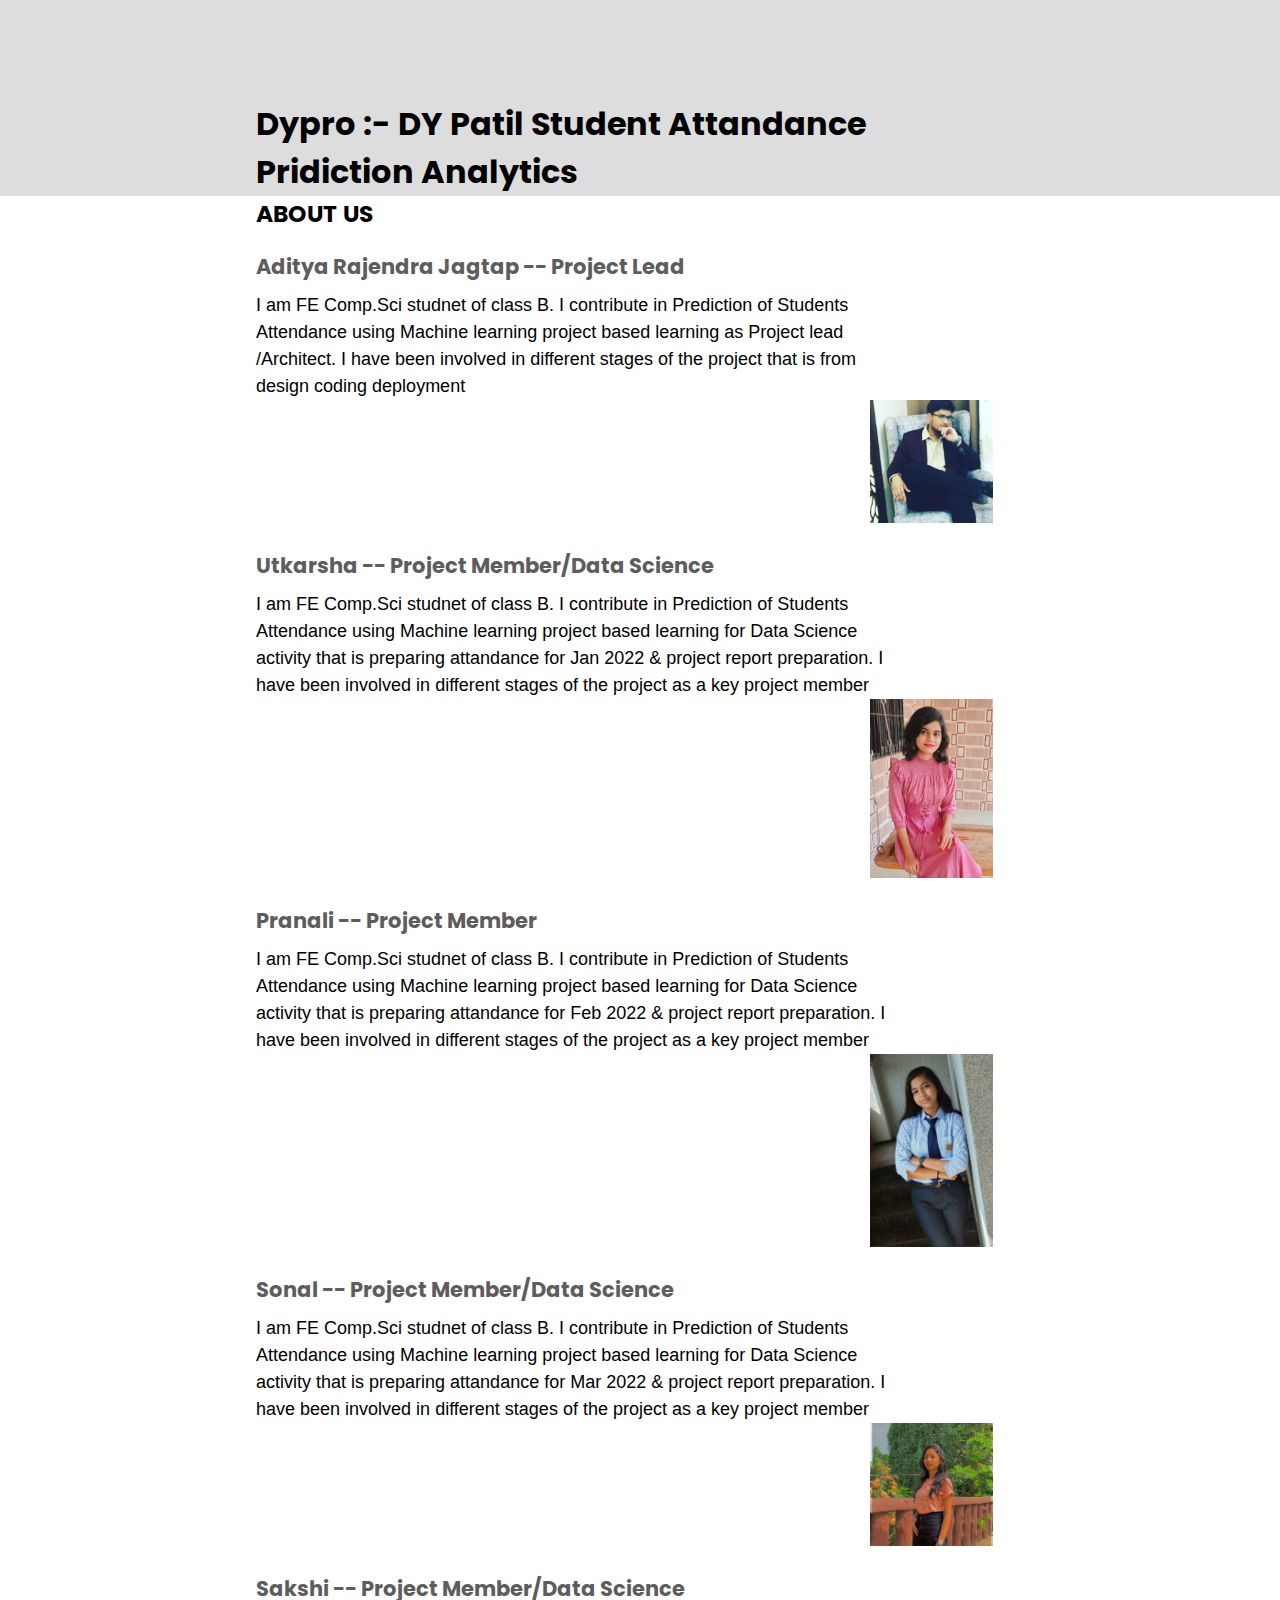
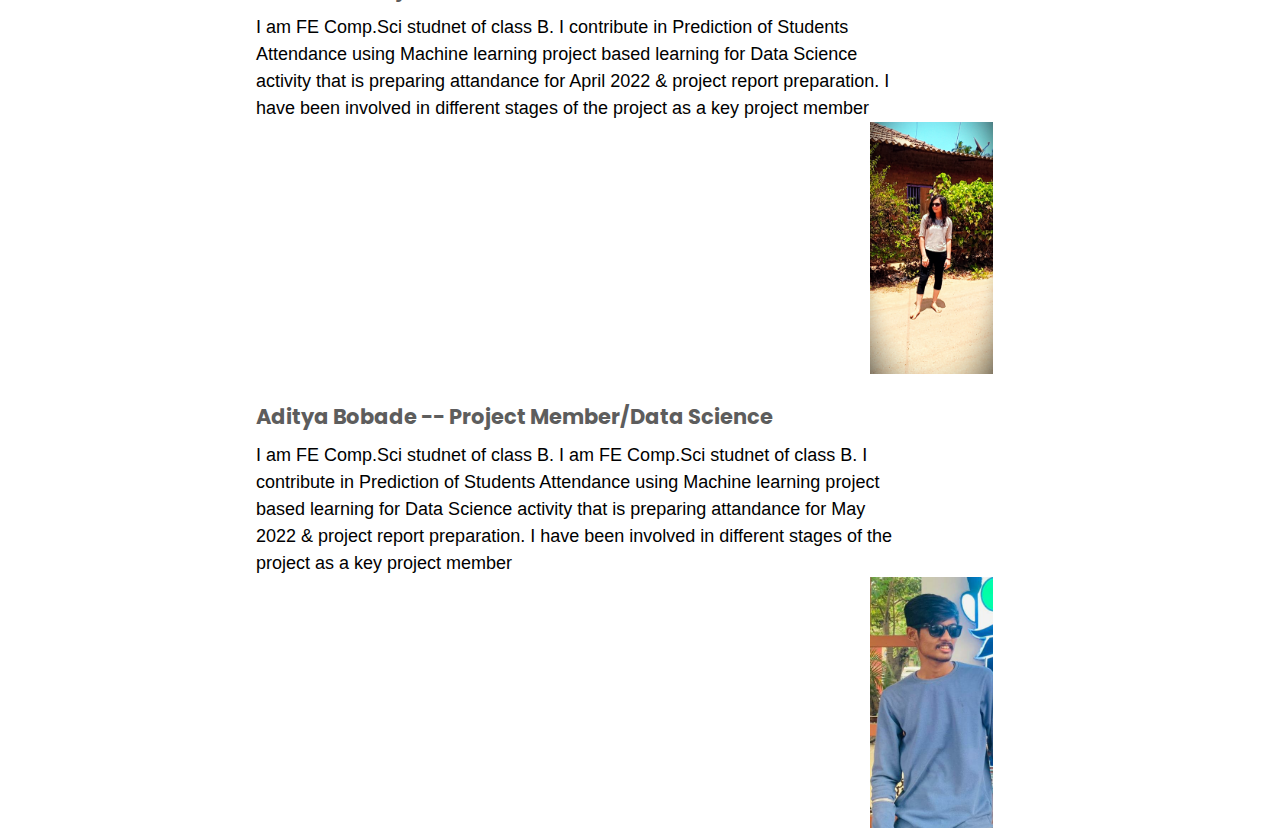
<file: aboutredirect.html>
<!DOCTYPE html>
<html>

<head>
	<title>About Us</title>
	<meta charset="utf-8">
	<meta name="viewport" content="width=device-width, initial-scale=1.0">
	<link rel="stylesheet" href="https://pro.fontawesome.com/releases/v5.10.0/css/all.css">
	<link rel="stylesheet" type="text/css" href="css/style.css">
</head>

<body>

	<div class="section">
		<div class="container">
			<h1>Dypro :- DY Patil Student Attandance Pridiction Analytics </h1>
			<div class="content-section">
				<div class="title">
					<h3>About Us</h3>
				</div>
				<div class="content">
					<h3>Aditya Rajendra Jagtap -- Project Lead</h3>
					<p>I am FE Comp.Sci studnet of class B.
						I contribute in Prediction of Students Attendance using Machine learning project based learning
						as Project lead
						/Architect. I have been
						involved in different stages of the project that is from design coding deployment
					</p>
					<!-- <div class="button">
						<a href="">Read More</a>
					</div> -->
				</div>
				<!-- <div class="social">
					<a href=""><i class="fab fa-facebook-f"></i></a>
					<a href=""><i class="fab fa-twitter"></i></a>
					<a href=""><i class="fab fa-instagram"></i></a>
				</div> -->
			</div>
			<div class="image-section">
				<img src="WhatsApp Image 2022-06-12 at 10.46.05 AM.jpeg">
			</div>
			<div class="content-section">
				<div class="title">
					<!-- <h1>About Us</h1> -->
				</div>
				<div class="content">
					<h3>Utkarsha -- Project Member/Data Science</h3>
					<p>I am FE Comp.Sci studnet of class B.
						I contribute in Prediction of Students Attendance using Machine learning project based learning
						for Data Science
						activity that is preparing attandance for Jan 2022 & project report preparation.
						I have been involved in different stages of the project as a key project member

					</p>
					<!-- <div class="button">
									<a href="">Read More</a>
								</div> -->
				</div>
				<!-- <div class="social">
								<a href=""><i class="fab fa-facebook-f"></i></a>
								<a href=""><i class="fab fa-twitter"></i></a>
								<a href=""><i class="fab fa-instagram"></i></a>
							</div> -->
			</div>
			<div class="image-section">
				<img src="utkarsha.jpeg">
			</div>
			<div class="content-section">
				<div class="title">
					<!-- <h1>About Us</h1> -->
				</div>
				<div class="content">
					<h3>Pranali -- Project Member</h3>
					<p>I am FE Comp.Sci studnet of class B.
						I contribute in Prediction of Students Attendance using Machine learning project based learning
						for Data Science
						activity that is preparing attandance for Feb 2022 & project report preparation.
						I have been involved in different stages of the project as a key project member

					</p>
					<!-- <div class="button">
									<a href="">Read More</a>
								</div> -->
				</div>
				<!-- <div class="social">
								<a href=""><i class="fab fa-facebook-f"></i></a>
								<a href=""><i class="fab fa-twitter"></i></a>
								<a href=""><i class="fab fa-instagram"></i></a>
							</div> -->
			</div>
			<div class="image-section">
				<img src="Pranali.jpeg">
			</div>
			<div class="content-section">
				<div class="title">
					<!-- <h1>About Us</h1> -->
				</div>
				<div class="content">
					<h3>Sonal -- Project Member/Data Science</h3>
					<p>I am FE Comp.Sci studnet of class B.
						I contribute in Prediction of Students Attendance using Machine learning project based learning
						for Data Science
						activity that is preparing attandance for Mar 2022 & project report preparation.
						I have been involved in different stages of the project as a key project member

						<!-- <div class="button">
									<a href="">Read More</a>
								</div> -->
				</div>
				<!-- <div class="social">
								<a href=""><i class="fab fa-facebook-f"></i></a>
								<a href=""><i class="fab fa-twitter"></i></a>
								<a href=""><i class="fab fa-instagram"></i></a>
							</div> -->
			</div>
			<div class="image-section">
				<img src="Sonal.jpg">
			</div>
			<div class="content-section">
				<div class="title">
					<!-- <h1>About Us</h1> -->
				</div>
				<div class="content">
					<h3>Sakshi -- Project Member/Data Science</h3>
					<p>I am FE Comp.Sci studnet of class B.
						I contribute in Prediction of Students Attendance using Machine learning project based learning
						for Data Science
						activity that is preparing attandance for April 2022 & project report preparation.
						I have been involved in different stages of the project as a key project member

					</p>
					<!-- <div class="button">
									<a href="">Read More</a>
								</div> -->
				</div>
				<!-- <div class="social">
								<a href=""><i class="fab fa-facebook-f"></i></a>
								<a href=""><i class="fab fa-twitter"></i></a>
								<a href=""><i class="fab fa-instagram"></i></a>
							</div> -->
			</div>
			<div class="image-section">
				<img src="Sakshi.jpg">
			</div>

			<div class="content-section">
				<div class="title">
				</div>
				<div class="content">
					<h3>Aditya Bobade -- Project Member/Data Science</h3>
					<p>I am FE Comp.Sci studnet of class B.
						I am FE Comp.Sci studnet of class B.
						I contribute in Prediction of Students Attendance using Machine learning project based learning
						for Data Science
						activity that is preparing attandance for May 2022 & project report preparation.
						I have been involved in different stages of the project as a key project member

					</p>
					<!-- <div class="button">
						<a href="">Read More</a>
					</div> -->
				</div>
				<!-- <div class="social">
					<a href=""><i class="fab fa-facebook-f"></i></a>
					<a href=""><i class="fab fa-twitter"></i></a>
					<a href=""><i class="fab fa-instagram"></i></a>
				</div> -->
			</div>
			<div class="image-section">
				<img src="Bobade.jpeg">
			</div>
			<div>
				<p>




				</p>
			</div>
		</div>
	</div>


</body>

</html>
</file>
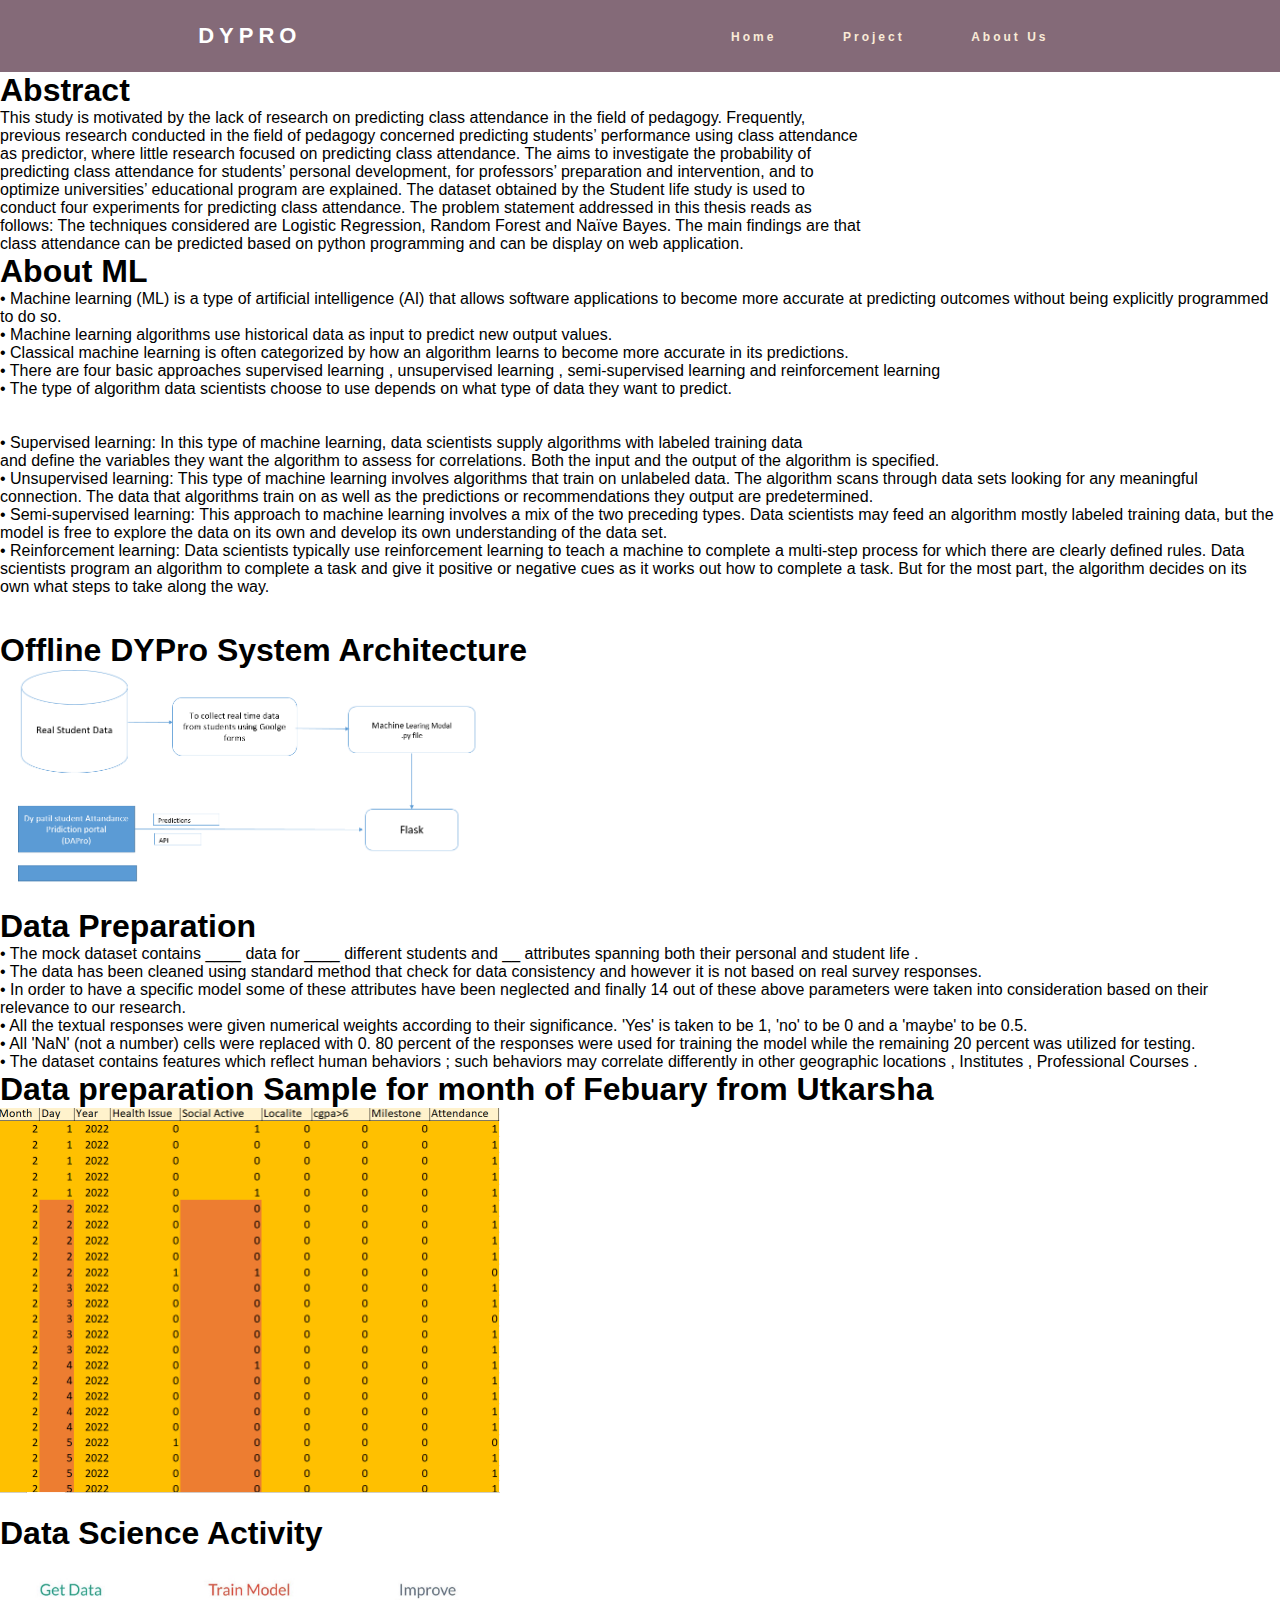
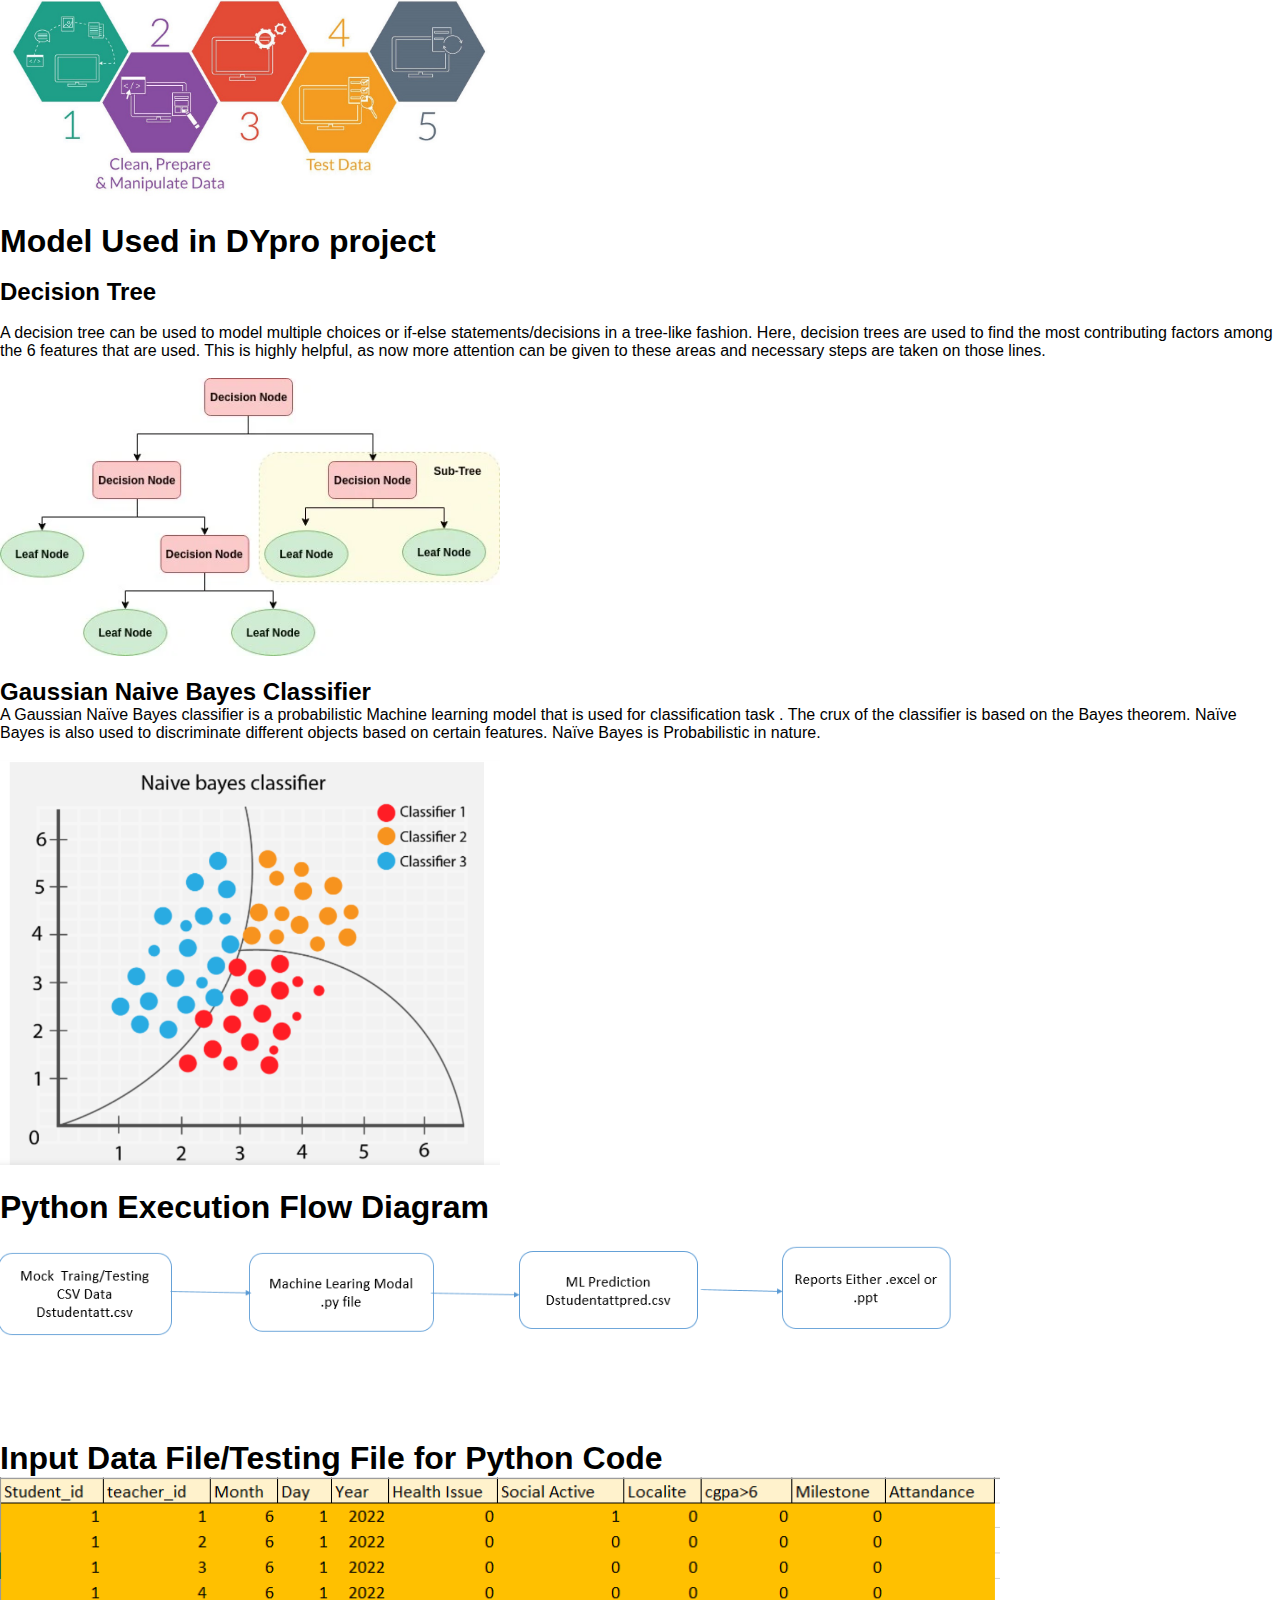
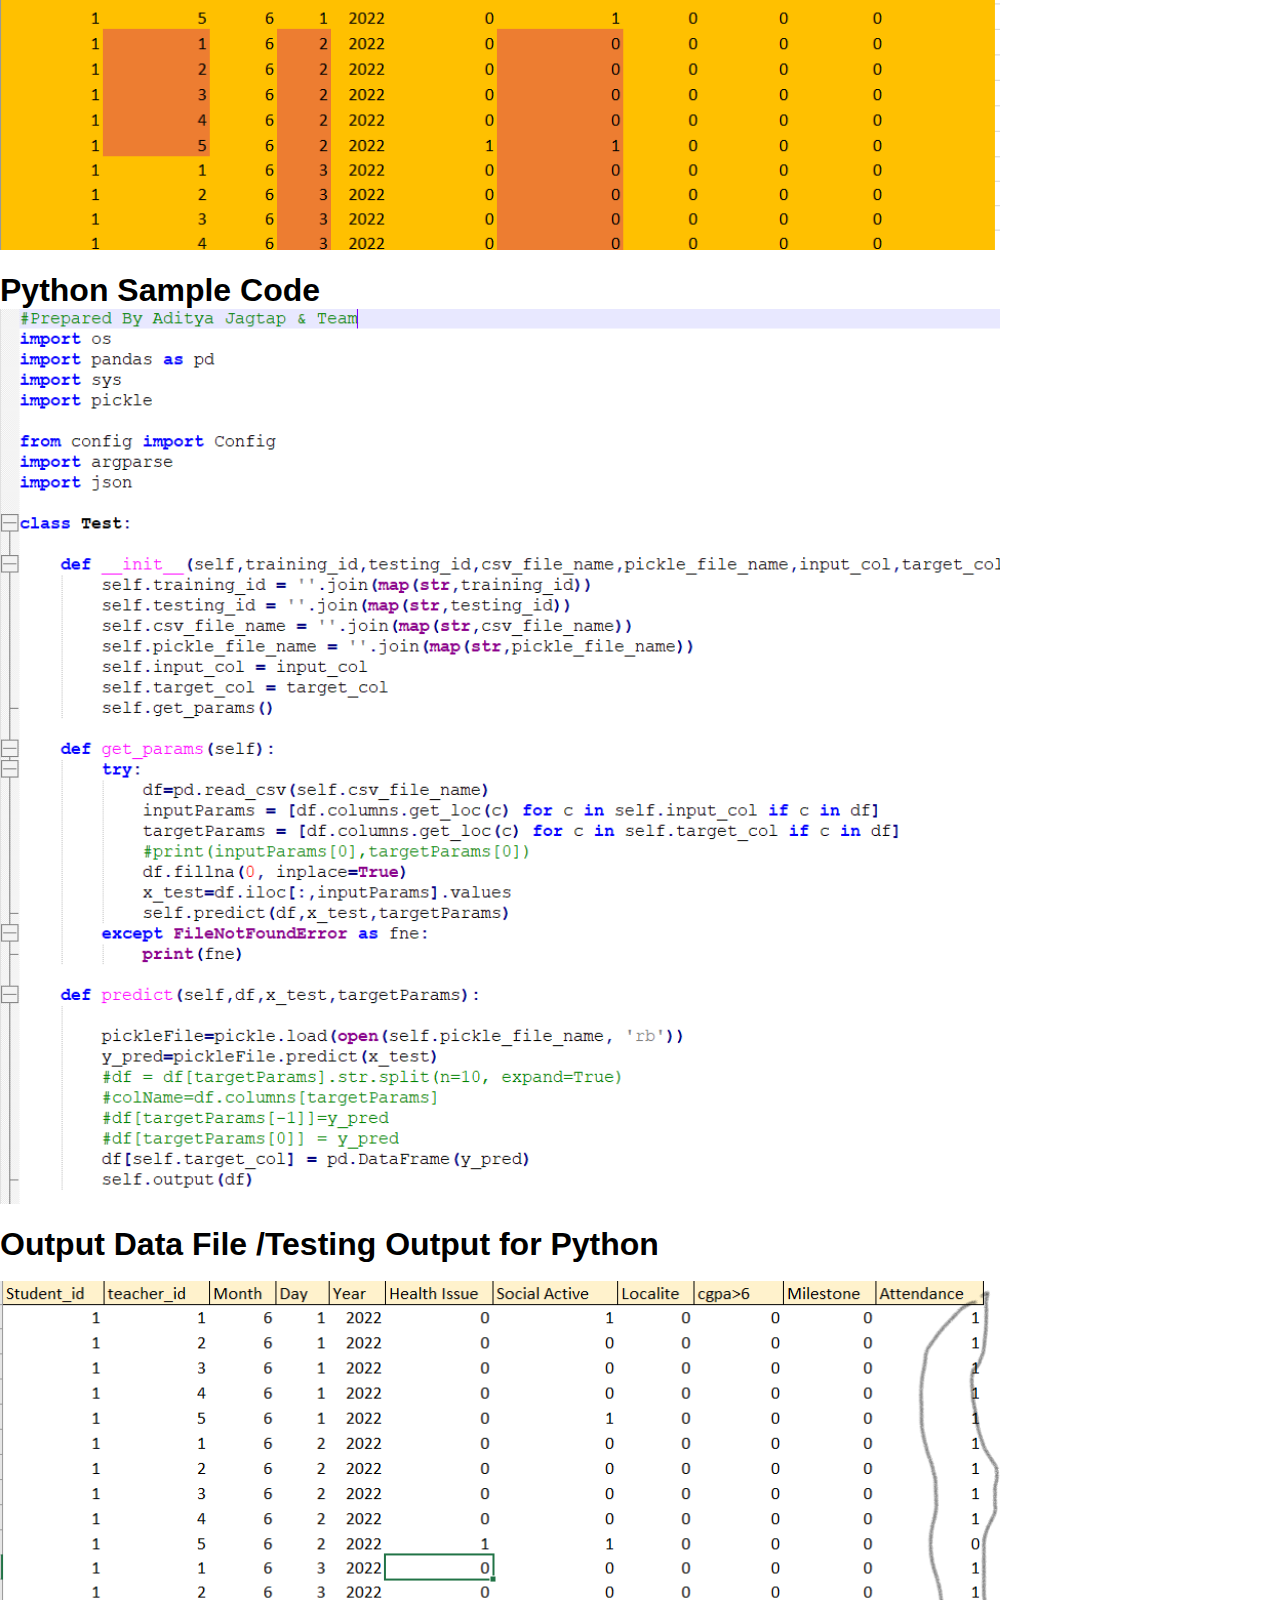
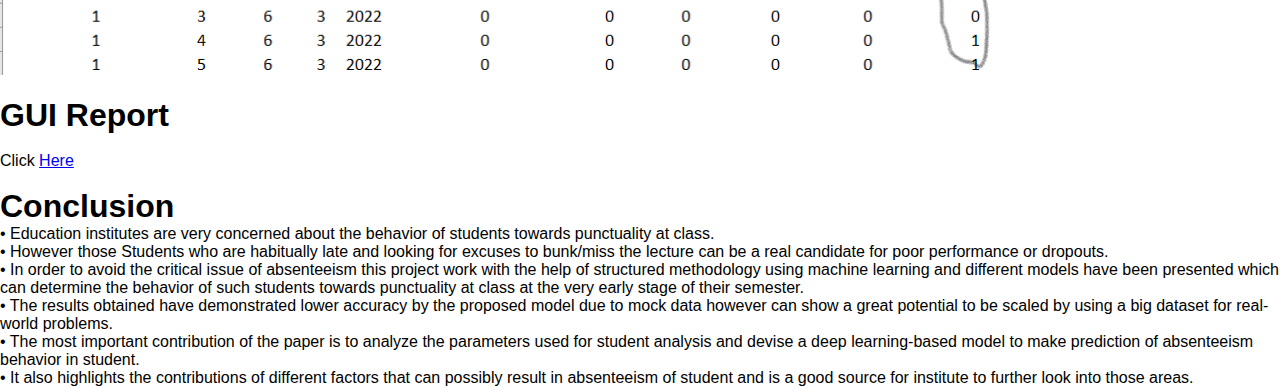
<file: MlExplained.html>
<!DOCTYPE html>
<html lang="en">

<head>
    <meta charset="UTF-8">
    <meta http-equiv="X-UA-Compatible" content="IE=edge">
    <link rel="stylesheet" href="style.css">
    <meta name="viewport" content="width=device-width, initial-scale=1.0">
    <link href="https://fonts.googleapis.com/css2?family=Poppins:wght@100&display=swap" rel="stylesheet">
    <title>Dypro </title>
</head>

<body>
    <nav>
        <div class="logo">
            <h4>Dypro</h4>
        </div>
        <ul class="nav-links">
            <li><a href="index.html">Home</a></li>
            <li><a href="MlExplained.html">Project</a></li>
            <li><a href="aboutredirect.html">About Us</a></li>
            </div>
        </ul>
        <div class="burger">
            <div class="line1"></div>
            <div class="line2"></div>
            <div class="line3"></div>
        </div>
    </nav>
    <div class="inner-info">
        <h1>Abstract</h1>
        <p>

            This study is motivated by the lack of research on predicting class attendance in the field of pedagogy.
            Frequently,<br>
            previous research conducted in the field of pedagogy concerned predicting students’ performance using class
            attendance<br>
            as predictor, where little research focused on predicting class attendance. The aims to investigate the
            probability of<br>
            predicting class attendance for students’ personal development, for professors’ preparation and
            intervention, and to<br>
            optimize universities’ educational program are explained. The dataset obtained by the Student life study is
            used to<br>
            conduct four experiments for predicting class attendance. The problem statement addressed in this thesis
            reads as<br>
            follows: The techniques considered are Logistic Regression, Random Forest and Naïve Bayes. The main findings
            are that<br>
            class attendance can be predicted based on python programming and can be display on web application.<br>
        </p>
        <h1>About ML</h1>
        <p>
            • Machine learning (ML) is a type of artificial intelligence (AI) that allows software applications to
            become more
            accurate at predicting outcomes without being explicitly programmed to do so.<br>
            • Machine learning algorithms use historical data as input to predict new output values.<br>
            • Classical machine learning is often categorized by how an algorithm learns to become more accurate in its
            predictions.<br>
            • There are four basic approaches supervised learning , unsupervised learning , semi-supervised learning and
            reinforcement learning<br>
            • The type of algorithm data scientists choose to use depends on what type of data they want to predict.<br>
            <br>
            <br>
            • Supervised learning: In this type of machine learning, data scientists supply algorithms with labeled
            training data<br>
            and define the variables they want the algorithm to assess for correlations. Both the input and the output
            of the
            algorithm is specified.<br>
            • Unsupervised learning: This type of machine learning involves algorithms that train on unlabeled data. The
            algorithm
            scans through data sets looking for any meaningful connection. The data that algorithms train on as well as
            the
            predictions or recommendations they output are predetermined.<br>
            • Semi-supervised learning: This approach to machine learning involves a mix of the two preceding types.
            Data scientists
            may feed an algorithm mostly labeled training data, but the model is free to explore the data on its own and
            develop its
            own understanding of the data set.<br>
            • Reinforcement learning: Data scientists typically use reinforcement learning to teach a machine to
            complete a
            multi-step process for which there are clearly defined rules. Data scientists program an algorithm to
            complete a task
            and give it positive or negative cues as it works out how to complete a task. But for the most part, the
            algorithm
            decides on its own what steps to take along the way.<br>
        </p>
        <br>
        <br>
        <h1>Offline DYPro System Architecture</h1>
        <img src="dyproInfo.png" height="100%" , width="500vw">

        <h1>Data Preparation</h1>
        <p>
            • The mock dataset contains ____ data for ____ different students and __ attributes spanning both their
            personal and
            student life .<br>
            • The data has been cleaned using standard method that check for data consistency and however it is not
            based on real
            survey responses.<br>
            • In order to have a specific model some of these attributes have been neglected and finally 14 out of these
            above
            parameters were taken into consideration based on their relevance to our research.<br>
            • All the textual responses were given numerical weights according to their significance. 'Yes' is taken to
            be 1, 'no'
            to be 0 and a 'maybe' to be 0.5.<br>
            • All 'NaN' (not a number) cells were replaced with 0. 80 percent of the responses were used for training
            the model
            while the remaining 20 percent was utilized for testing.<br>
            • The dataset contains features which reflect human behaviors ; such behaviors may correlate differently in
            other
            geographic locations , Institutes , Professional Courses .<br>

        </p>
        <h1>Data preparation Sample for month of Febuary from Utkarsha</h1>
        <div class="image-section1">
            <img src="SampleDataWithCol.png" height="100%" , width="500vw">
        </div>
        <br>
        <h1>Data Science Activity</h1>
        <br>
        <img src="MLDIG1.jpeg" height="100%" , width="500vw">
        <br>
        <br>
        <h1>Model Used in DYpro project</h1>
        <br>
        <h2>Decision Tree</h2>
        <br>
        <p>
            A decision tree can be used to model multiple choices or if-else statements/decisions in a tree-like
            fashion.
            Here, decision trees are used to find the most contributing factors among the 6 features that are used.
            This is highly helpful, as now more attention can be given to these areas and necessary steps are taken on
            those lines.

        </p>
        <br>
        <img src="DTC.webp" height="100%" , width="500vw">
        <br>
        <br>
        <h2>Gaussian Naive Bayes Classifier</h2>
        <p>A Gaussian Naïve Bayes classifier is a probabilistic Machine learning model that is used for classification
            task . The
            crux of
            the classifier is based on the Bayes theorem.

            Naïve Bayes is also used to discriminate different objects based on certain features.

            Naïve Bayes is Probabilistic in nature.
        </p>
        <br>
        <img src="GNB.png" height="100%" , width="500vw">
        <br>
        <br>
        <h1>Python Execution Flow Diagram</h1>
        <img src="Pythonexeflow.png" height="100%" , width="1000vw">
        <br>
        <br>
        <br>
        <h1>Input Data File/Testing File for Python Code</h1>
        <img src="DataBefore.png" height="100%" , width="1000vw">
        <br>
        <br>
        <h1>Python Sample Code</h1>
        <img src="CodeSample.png" height="100%" , width="1000vw">
        <br>
        <br>
        <h1>Output Data File /Testing Output for Python</h1>
        <br>
        <img src="DataAfter.png" height="100%" , width="1000vw">
        <br>
        <br>
        <h1>GUI Report</h1>
        <br>
        <p> Click <a href="index.html">Here</a></li>
        </p>
        <br>
        <h1>Conclusion</h1>
        <p>

            • Education institutes are very concerned about the behavior of students towards punctuality at class.<br>
            • However those Students who are habitually late and looking for excuses to bunk/miss the lecture can be a
            real
            candidate for poor performance or dropouts.<br>
            • In order to avoid the critical issue of absenteeism this project work with the help of structured
            methodology using
            machine learning and different models have been presented which can determine the behavior of such students
            towards
            punctuality at class at the very early stage of their semester.<br>
            • The results obtained have demonstrated lower accuracy by the proposed model due to mock data however can
            show a great
            potential to be scaled by using a big dataset for real-world problems.<br>
            • The most important contribution of the paper is to analyze the parameters used for student analysis and
            devise a deep
            learning-based model to make prediction of absenteeism behavior in student.<br>
            • It also highlights the contributions of different factors that can possibly result in absenteeism of
            student and is a
            good source for institute to further look into those areas.<br>

        </p>

    </div>
</file>
<file: css/style.css>
@import url('https://fonts.googleapis.com/css2?family=Poppins:wght@200;300;400&display=swap');

* {
	margin: 0px;
	padding: 0px;
	box-sizing: border-box;
	font-family: 'Poppins', sans-serif;
}

.section {
	width: 100%;
	min-height: 100%;
	background-color: #ddd;
}

.container {
	width: 60%;
	display: block;
	margin: auto;
	padding-top: 100px;
}

.content-section {
	float: left;
	width: 85%;
}

.image-section {
	float: right;
	width: 20%;
}

.image-section img {
	width: 80%;
	height: auto;
}

.content-section .title {
	text-transform: uppercase;
	font-size: 20px;
}



.content-section .content h3 {
	margin-top: 20px;
	color: #5d5d5d;
	font-size: 21px;
}

.content-section .content p {
	margin-top: 10px;
	font-family: sans-serif;
	font-size: 18px;
	line-height: 1.5;
}

.content-section .content .button {
	margin-top: 30px;
}

.content-section .content .button a {
	background-color: #3d3d3d;
	padding: 12px 40px;
	text-decoration: none;
	color: #fff;
	font-size: 25px;
	letter-spacing: 1.5px;
}

.content-section .content .button a:hover {
	background-color: #a52a2a;
	color: #fff;
}

.content-section .social {
	margin: 40px 40px;
}

.content-section .social i {
	color: #a52a2a;
	font-size: 30px;
	padding: 0px 10px;
}

.content-section .social i:hover {
	color: #3d3d3d;
}

@media screen and (max-width: 768px) {
	.container {
		width: 80%;
		display: block;
		margin: auto;
		padding-top: 50px;
	}

	.content-section {
		float: none;
		width: 100%;
		display: block;
		margin: auto;
	}

	.image-section {
		float: none;
		width: 100%;

	}

	.image-section img {
		width: 100%;
		height: auto;
		display: block;
		margin: auto;
	}

	.content-section .title {
		text-align: center;
		font-size: 19px;
	}

	.content-section .content .button {
		text-align: center;
	}

	.content-section .content .button a {
		padding: 9px 30px;
	}

	.content-section .social {
		text-align: center;
	}

}
</file>
<file: style.css>
* {
    margin: 0px;
    padding: 0px;
    box-sizing: border-box;
}

nav {
    display: flex;
    justify-content: space-around;
    align-items: center;
    min-height: 8vh;
    /* background-color: rgb(127, 136, 255); */
    background-color: #846a78;
    font-family: 'Poppins', sans-serif;
}

.logo {
    color: rgb(266, 266, 266);
    text-transform: uppercase;
    letter-spacing: 5px;
    font-size: 22px;

}

.nav-links {
    display: flex;
    justify-content: space-around;
    width: 30%;

}

.nav-links a {
    color: antiquewhite;
    text-decoration: none;
    letter-spacing: 3px;
    font-weight: bold;
    font-size: 12px;
}

.nav-links li {
    list-style: none;
}

.burger {
    display: none;
    cursor: pointer;

}

.chartBox {
    width: 400px;
    padding: 20px;
    border-radius: 20px;
    border: solid 3px rgba(255, 26, 104, 1);
    background: white;
}


.burger div {
    width: 25px;
    height: 3px;
    background-color: rgb(266, 266, 266);
    margin: 5px;
    transition: all 0.3s ease;
}

@media screen and (max-width:1024px) {
    .nav-links {
        width: 60%;
    }

    .chartBox {
        width: 300px;
        height: 200px;
    }

    .chartBox1 {
        width: 300px;
        height: 200px;
    }

    .chartBox2 {
        width: 300px;
        height: 200px;
    }

    .chartBox3 {
        width: 300px;
        height: 200px;
    }

    .chartBox4 {
        width: 300px;
        height: 200px;
    }

    .chartCard {
        flex-direction: column;
        height: 100vh;
    }
}

@media screen and (max-width:768px) {
    body {
        overflow-x: hidden;
    }

    .nav-links {
        position: absolute;
        right: 0px;
        height: 92vh;
        top: 8vh;
        background-color: #5D4954;
        display: flex;
        flex-direction: column;
        align-items: center;
        width: 50%;
        transform: translateX(100%);
        transition: transform 0.5s ease-in;
    }

    .nav-links li {
        opacity: 0;

    }

    .burger {
        display: block;
    }

    .chartCard {
        flex-direction: column;
        height: 100vh;
    }

    .chartBox1 {
        width: 300px;
        height: 200px;
    }

    .chartBox2 {
        width: 300px;
        height: 200px;
    }

    .chartBox3 {
        width: 300px;
        height: 200px;
    }

    .chartBox4 {
        width: 300px;
        height: 200px;
    }

    .chartCard {
        flex-direction: column;
    }
}

.nav-active {
    transform: translateX(0%);
}

@keyframes navLinkFade {
    from {
        opacity: 0;
        transform: translateX(50px);
    }

    to {
        opacity: 1;
        transform: translateX(0px);
    }
}

.toggle .line1 {
    transform: rotate(-45deg) translate(-5px, 6px);
}

.toggle .line2 {
    opacity: 0;
}

.toggle .line3 {
    transform: rotate(45deg) translate(-5px, -6px);
}

* {
    margin: 0;
    padding: 0;
    font-family: sans-serif;
}

/* chart css */
/* .chartMenu {
    width: 100vw;
    height: 40px;
    background: #1A1A1A;
    color: rgba(255, 26, 104, 1);
}

.chartMenu p {
    padding: 10px;
    font-size: 20px;
} */

.chartCard {
    width: 100vw;
    height: 50vh;
    /* background: rgba(255, 26, 104, 0.2); */
    display: flex;
    align-items: center;
    justify-content: center;
}

/* .wrapper {
    width: 100vw;
    height: 100vh;
    /* background: rgba(255, 26, 104, 0.2); */
/* display: flex;
    align-items: center;
    justify-content: center;
} */

/* .infoBox {
    width: 100vw;
    height: 1px;
    /* background: rgba(255, 26, 104, 0.2); */
/* display: flex;
    align-items: center;
    justify-content: center;
} */
.chartBox1 {
    width: 100vw;
    height: 1px;
    /* background: rgba(255, 26, 104, 0.2); */
    display: flex;
    align-items: center;
    justify-content: center;
}

.chartBox2 {
    width: 100vw;
    height: 100vh;
    /* background: rgba(255, 26, 104, 0.2); */
    display: flex;
    align-items: center;
    justify-content: center;
}

.chartBox3 {
    width: 100vw;
    height: 40vh;
    /* background: rgba(255, 26, 104, 0.2); */
    display: flex;
    align-items: center;
    justify-content: center;
}

.chartBox4 {
    width: 100vw;
    height: 40vh;
    /* background: rgba(255, 26, 104, 0.2); */
    display: flex;
    align-items: center;
    justify-content: center;
}

/* drop down css */
.dropdown {
    height: 10vh;

    display: flex;
    justify-content: space-around;
    align-items: center;

}

.projects,
.products {
    position: relative;
}

.projects ul,
.products ul {
    position: absolute;
    background: white;
    margin-top: 10px;
    width: 100px;
    height: 50px;
    display: flex;
    justify-content: space-around;
    align-items: center;
    flex-direction: column;
    list-style: none;
    border-radius: 5px;
    opacity: 0;
    pointer-events: none;
    transform: translateY(-10px);
    transition: all 0.4s ease;
}

.products a,
.projects a {
    color: black;
    text-decoration: none;
}

.products li,
.projects li {
    width: 100%;
    height: 50%;
    justify-content: center;
    align-items: center;
}

.dropdown button,
.home {
    background: none;
    border: none;
    color: white;
    text-decoration: none;
    font-size: 18px;
    cursor: pointer;

}

.dropdown button:hover,
.home:hover {
    color: lightgray;
}

.products li:hover,
.projects li:hover {
    background-color: rgb(218, 173, 190);
}

.projects button:focus+ul,
.products button:focus+ul {
    opacity: 1;
    pointer-events: all;
    transform: translateY(0px);
}

.heading {
    align-content: center;
}

.section {
    width: 100%;
    min-height: 100%;
    background-color: #ddd;
}

.container {
    width: 60%;
    display: block;
    margin: auto;
    padding-top: 100px;
}

.content-section {
    float: left;
    width: 85%;
}

.image-section {
    float: right;
    width: 20%;
}

.image-section img {
    width: 80%;
    height: auto;
}

.content-section .title {
    text-transform: uppercase;
    font-size: 20px;
}



.content-section .content h3 {
    margin-top: 20px;
    color: #5d5d5d;
    font-size: 21px;
}

.content-section .content p {
    margin-top: 10px;
    font-family: sans-serif;
    font-size: 18px;
    line-height: 1.5;
}

.content-section .content .button {
    margin-top: 30px;
}

.content-section .content .button a {
    background-color: #3d3d3d;
    padding: 12px 40px;
    text-decoration: none;
    color: #fff;
    font-size: 25px;
    letter-spacing: 1.5px;
}

.content-section .content .button a:hover {
    background-color: #a52a2a;
    color: #fff;
}

.content-section .social {
    margin: 40px 40px;
}

.content-section .social i {
    color: #a52a2a;
    font-size: 30px;
    padding: 0px 10px;
}

.content-section .social i:hover {
    color: #3d3d3d;
}

@media screen and (max-width: 768px) {
    .container {
        width: 80%;
        display: block;
        margin: auto;
        padding-top: 50px;
    }

    .content-section {
        float: none;
        width: 100%;
        display: block;
        margin: auto;
    }

    .image-section {
        float: none;
        width: 100%;

    }

    .image-section img {
        width: 100%;
        height: auto;
        display: block;
        margin: auto;
    }

    .content-section .title {
        text-align: center;
        font-size: 19px;
    }

    .content-section .content .button {
        text-align: center;
    }

    .content-section .content .button a {
        padding: 9px 30px;
    }

    .content-section .social {
        text-align: center;
    }

}
</file>
